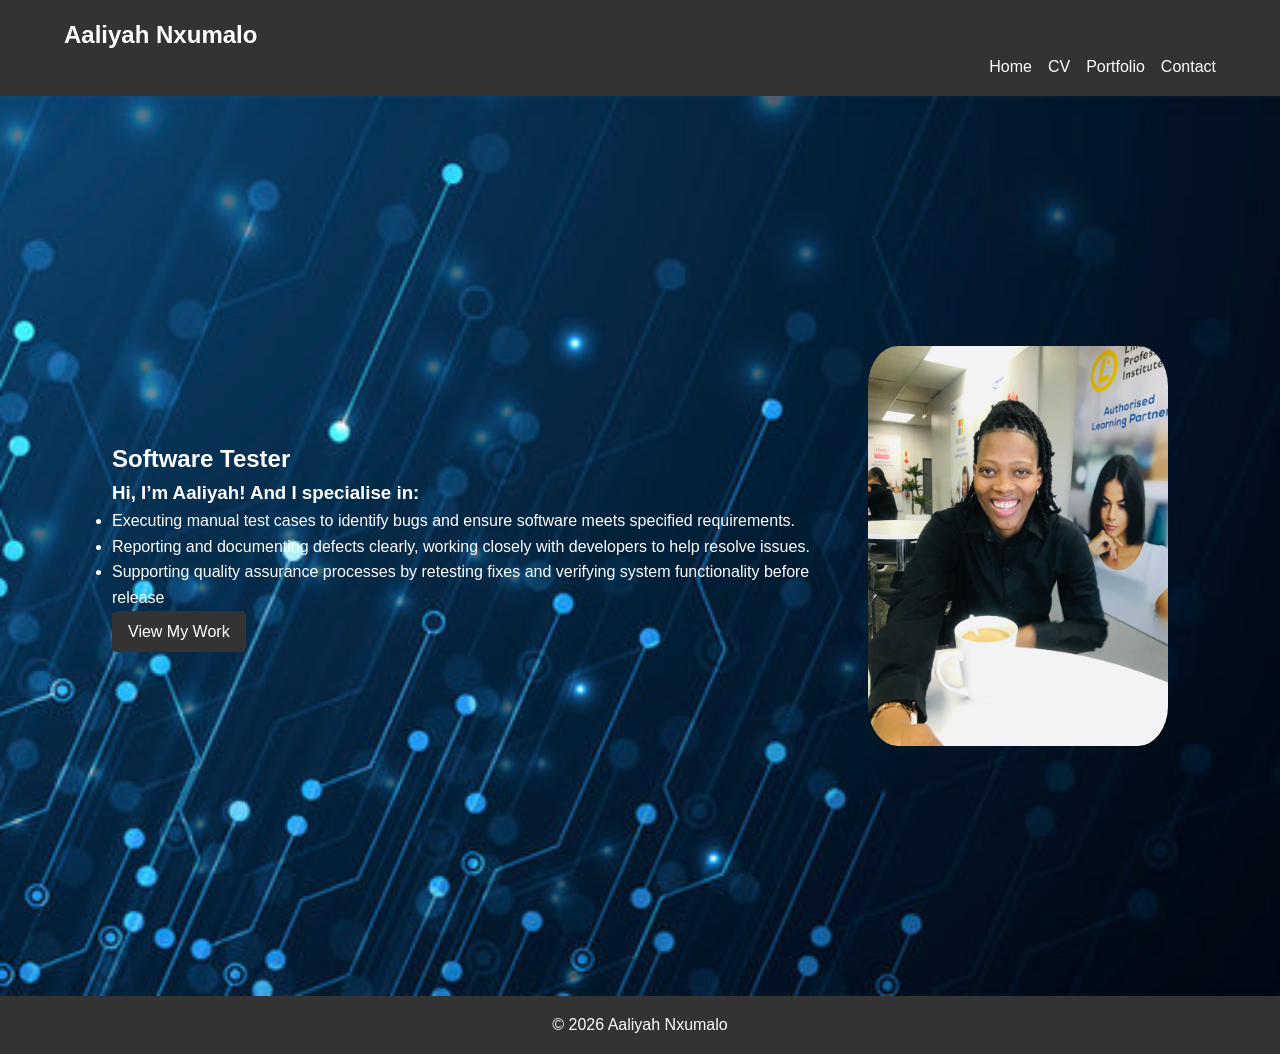
<file: index.html>
<!DOCTYPE html>
<html lang="en">
<head>
    <meta charset="UTF-8">
    <meta name="viewport" content="width=device-width, initial-scale=1.0">
    <title>Aaliyah Nxumalo | Portfolio</title>
    <link rel="stylesheet" href="styles.css">
</head>
<body>
    <!-- Header with Navigation -->
    <header>
        <div class="container">
            <h1 class="logo">Aaliyah Nxumalo</h1>
            <nav aria-label="Main Navigation">
                <ul class="nav-links">
                    <li><a href="index.html">Home</a></li>
                    <li><a href="cv.html">CV</a></li>
                    <li><a href="portfolio.html">Portfolio</a></li>
                    <li><a href="contact.html">Contact</a></li>
                </ul>
                <button class="nav-toggle" aria-label="Toggle navigation">&#9776;</button>
            </nav>
        </div>
    </header>

    <!-- Main Content -->
    <main>
        <!-- Hero Section -->
        <section class="hero" aria-label="Introduction">
            <div class="hero-content">
                <h2>Software Tester</h2>
                <h3>Hi, I’m Aaliyah! And I specialise in: </h3>
                <ul>
                    <li>Executing manual test cases to identify bugs and ensure software meets specified requirements.</li>
                    <li>Reporting and documenting defects clearly, working closely with developers to help resolve issues.</li>
                    <li>Supporting quality assurance processes by retesting fixes and verifying system functionality before release</li>
                </ul>
                <a href="portfolio.html" class="btn">View My Work</a>
            </div>
            <img src="professionalPicture.jpg" alt="Professional photo of Aaliyah Nxumalo">
        </section>

        
    </main>

    <!-- Footer -->
    <footer>
        <p>&copy; 2026 Aaliyah Nxumalo</p>
    </footer>

    <script src="script.js"></script>
</body>
</html>
</file>
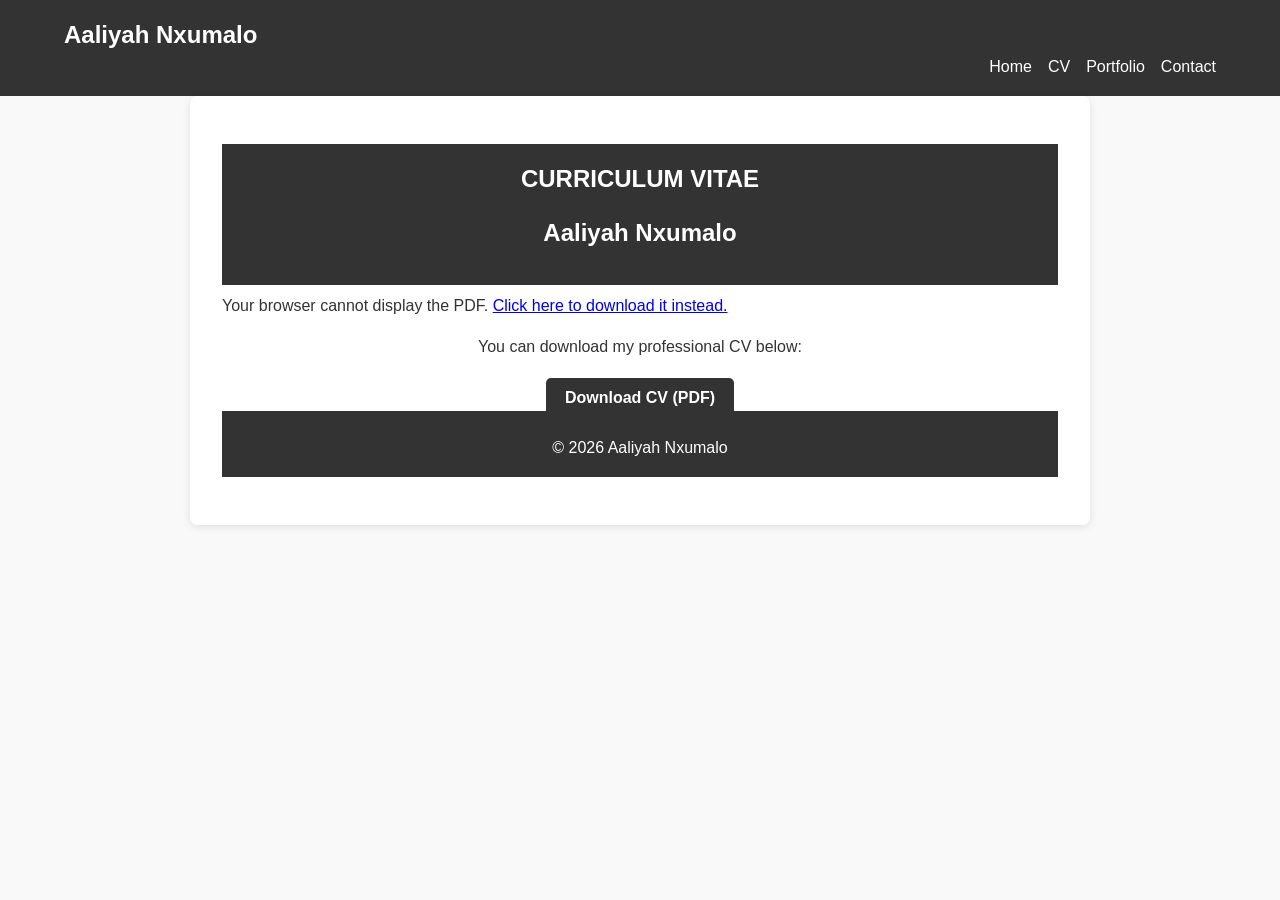
<file: cv.html>
<!DOCTYPE html>
<html lang="en">
<head>
    <meta charset="UTF-8">
    <meta name="viewport" content="width=device-width, initial-scale=1.0">
    <title>CV | Aaliyah Nxumalo</title>
    <link rel="stylesheet" href="styles.css">
</head>
<body>
    <header>
        <div class="container">
            <h1 class="logo">Aaliyah Nxumalo</h1>
            <nav aria-label="Main Navigation">
                <ul class="nav-links">
                    <li><a href="index.html">Home</a></li>
                    <li><a href="cv.html">CV</a></li>
                    <li><a href="portfolio.html">Portfolio</a></li>
                    <li><a href="contact.html">Contact</a></li>
                </ul>
                <button class="nav-toggle" aria-label="Toggle navigation">&#9776;</button>
            </nav>
        </div>
    </header>

    <main>
        <section class="cv-section" aria-label="Curriculum Vitae">
            <header>
                <h1>CURRICULUM VITAE</h1>
                <h2>Aaliyah Nxumalo</h2>
            </header>

            <!-- Display CV -->
            <object 
                data="Aaliyah_Nxumalo_CV.pdf" 
                type="application/pdf" 
                width="100%" 
                height="400px">
                <p>Your browser cannot display the PDF. 
                <a href="Aaliyah_Nxumalo_CV.pdf">Click here to download it instead.</a>
                </p>
            </object>
            <!-- Download Button -->
        <section class="cv-download">
            <p>You can download my professional CV below:</p><br>
            <a href="Aaliyah_Nxumalo_CV.pdf" download class="btn">Download CV (PDF)</a>
        </section>

    <footer>
        <p>&copy; 2026 Aaliyah Nxumalo</p>
    </footer>
</body>
</html>
</file>
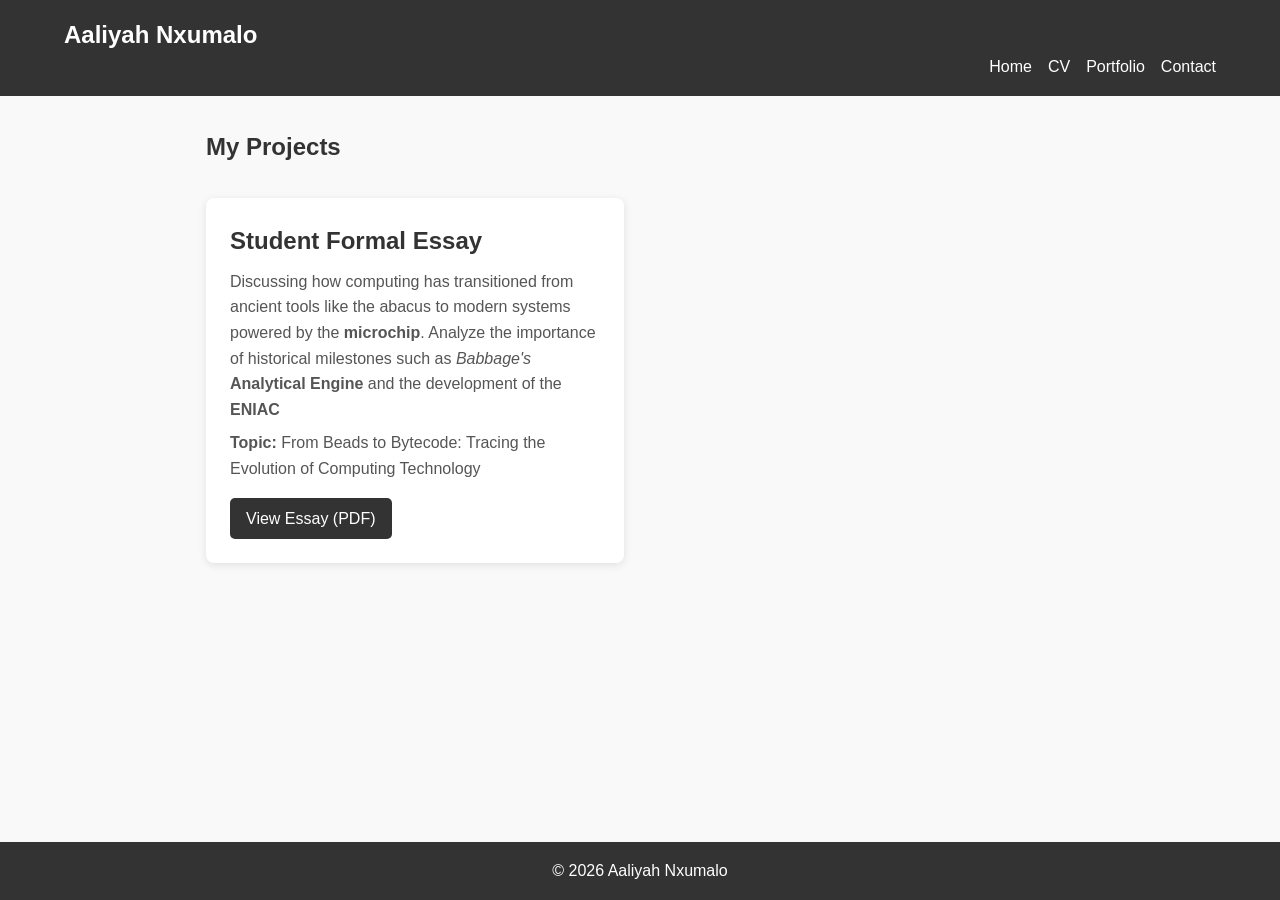
<file: portfolio.html>
<!DOCTYPE html>
<html lang="en">
<head>
    <meta charset="UTF-8">
    <meta name="viewport" content="width=device-width, initial-scale=1.0">
    <title>Aaliyah Nxumalo | Portfolio</title>
    <link rel="stylesheet" href="styles.css">
</head>
<body>
    <!-- Header with Navigation -->
    <header>
        <div class="container">
            <h1 class="logo">Aaliyah Nxumalo</h1>
            <nav aria-label="Main Navigation">
                <ul class="nav-links">
                    <li><a href="index.html">Home</a></li>
                    <li><a href="cv.html">CV</a></li>
                    <li><a href="portfolio.html">Portfolio</a></li>
                    <li><a href="contact.html">Contact</a></li>
                </ul>
                <button class="nav-toggle" aria-label="Toggle navigation">&#9776;</button>
            </nav>
        </div>
    </header>
    <main>
<section class="projects">
    <h1>My Projects</h1>
    <div class="projects-grid">
        <article class="project-card">
            <h2>Student Formal Essay</h2>
            <p>Discussing how computing has transitioned from ancient tools like the abacus to
            modern systems powered by the <strong>microchip</strong>. Analyze the importance of historical
            milestones such as <em>Babbage's</em> <strong>Analytical Engine</strong> and the development of the
            <strong>ENIAC</strong></p>
            <p><strong>Topic:</strong> From Beads to Bytecode: Tracing the Evolution of Computing Technology</p>
            
            
            <section class="essay-download">
            <a href="Essay.pdf" download class="btn">View Essay (PDF)</a>
        </section>
        </article>
    </div>
</section>
</main>
<!-- Footer -->
    <footer>
        <p>&copy; 2026 Aaliyah Nxumalo</p>
    </footer>

    <script src="script.js"></script>

</body>
</html>
</file>
<file: styles.css>
/* Reset default margins, padding, and box-sizing */
* {
    margin: 0;
    padding: 0;
    box-sizing: border-box;
}

/* Body base styles */
body {
    font-family: Arial, sans-serif;
    line-height: 1.6;
    background-color: #f9f9f9;
    color: #333;

    display: flex;
    flex-direction: column;
    min-height: 100vh;

}
main {
    flex: 1; /* ← this pushes the footer to the bottom */
}
/* Container class for consistent width */
.container {
    width: 90%;
    max-width: 1200px;
    margin: 0 auto;
}

/* Header & navigation styles */
header {
    background-color: #333;
    color: white;
    padding: 1rem 0;
}

header .logo {
    font-size: 1.5rem;
}

/* Navigation menu - mobile first */
.nav-links {
    list-style: none;
    display: flex;
    flex-direction: column;
    gap: 1rem;
}

.nav-links a {
    text-decoration: none;
    color: white;
}

/* Mobile toggle button */
.nav-toggle {
    background: none;
    border: none;
    color: white;
    font-size: 2rem;
    cursor: pointer;
    display: block;
}

/* Hero Section */
.hero {
    display: flex;
    flex-direction: column; /* Stack for mobile */
    align-items: center;
    justify-content: center;
    text-align: center;
    padding: 7rem;
    gap: 1.5rem;

    /* Background image settings */
    background-image: url('tech.jpg'); /* Path to your image */
    background-size: cover;        /* Cover entire section */
    background-position: center;   /* Center the image */
    background-repeat: no-repeat;  /* Do not repeat */
    position: relative;            /* Needed for overlay */
    min-height: 100vh;
    color: white;  
}

.hero img {
    max-width: 300px;
    border-radius: 10%;
}

/* Hero button styling */
.hero .btn {
    display: inline-block;
    padding: 0.5rem 1rem;
    background-color: #333;
    color: white;
    text-decoration: none;
    border-radius: 5px;
}

.hero .btn:hover {
    background-color: #555;
}

/* Footer */
footer {
    background-color: #333;
    color: white;
    text-align: center;
    padding: 1rem 0;
    margin-top: 0;
}

/* Responsive styling - tablets & desktops */
@media (min-width: 768px) {
    .nav-links {
        flex-direction: row; /* Horizontal menu on larger screens */
        justify-content: flex-end;
    }
    .nav-toggle {
        display: none; /* hide toggle on desktop */
    }
    .hero {
        flex-direction: row; /* Side by side text and image */
        text-align: left;
        justify-content: space-between;
        gap: 2rem;
    }
}

/* Contact Page Styles */
/* Contact Page Styles */
.contact-section {
    display: grid;
    grid-template-columns: 1fr 1fr;
    grid-template-rows: auto 1fr;
    gap: 1rem;
    max-width: 900px;
    margin: 2rem auto;
    padding: 2rem;
    align-items: center;
}

/* Header (Contact Me title) — left column, top row */
.contact-section > header {
    grid-column: 1;
    grid-row: 1;
    background: none;
    padding: 0;
    color: #333;
}

.contact-section > header h1 {
    font-size: 300%;
    margin-bottom: 0;
}

/* Aside (email, links) — left column, second row */
.contact-section > aside {
    grid-column: 1;
    grid-row: 2;
    align-self: start;
}

.contact-section p {
    text-align: left;
    margin-bottom: 0.75rem;
}

/* Article (form) — right column, spans both rows */
.contact-section > article {
    grid-column: 2;
    grid-row: 1 / 3;
}

/* Responsive: stack on mobile */
@media (max-width: 767px) {
    .contact-section {
        grid-template-columns: 1fr;
    }

    .contact-section > header,
    .contact-section > aside,
    .contact-section > article {
        grid-column: 1;
        grid-row: auto;
    }
}

form {
    display: flex;
    flex-direction: column;
    gap: 1rem;
    background-color: #fff;
    padding: 2rem;
    border-radius: 8px;
    box-shadow: 0 2px 8px rgba(0,0,0,0.1);
}

form label {
    font-weight: bold;
}

form input, form textarea {
    padding: 0.5rem;
    border: 1px solid #ccc;
    border-radius: 5px;
    font-size: 1rem;
    width: 100%;
}

form textarea {
    resize: vertical; /* Allow vertical resizing */
    min-height: 100px;
}

form button {
    padding: 0.7rem 1rem;
    border: none;
    background-color: #333;
    color: white;
    border-radius: 5px;
    cursor: pointer;
    font-size: 1rem;
}

form button:hover {
    background-color: #555;
}

/* Responsive adjustments */
@media (min-width: 768px) {
    form {
        padding: 2.5rem;
    }
}
/* CV / Resume Page Styles */
.cv-section {
    padding: 2rem 1rem;
    max-width: 900px;
    margin: 0 auto;
    background-color: #fff;
    border-radius: 8px;
    box-shadow: 0 2px 8px rgba(0,0,0,0.1);
}

.cv-section h1, .cv-section h2 {
    text-align: center;
    margin-bottom: 1rem;
}

.cv-section h3 {
    margin-top: 1.5rem;
    color: #333;
    border-bottom: 2px solid #333;
    padding-bottom: 0.3rem;
}

.cv-section ul {
    list-style: disc inside;
    margin-top: 0.5rem;
}

.cv-section p {
    margin-top: 0.5rem;
}

/* Responsive adjustments */
@media (min-width: 768px) {
    .cv-section {
        padding: 3rem 2rem;
    }
}
.cv-download {
    text-align: center;
    margin-top: 1rem;
}

.cv-download .btn {
    padding: 0.7rem 1.2rem;
    background-color: #333;
    color: white;
    text-decoration: none;
    border-radius: 5px;
    font-weight: bold;
}

.cv-download .btn:hover {
    background-color: #555;
}

/* Portfolio / Projects Page */
.projects {
    padding: 2rem 1rem;
    max-width: 900px;
    margin: 0 auto;
}

.projects h1 {
    margin-bottom: 2rem;
}

.projects-grid {
    display: grid;
    grid-template-columns: 1fr;
    gap: 2rem;
}

.project-card {
    background-color: #fff;
    border-radius: 8px;
    box-shadow: 0 2px 8px rgba(0,0,0,0.1);
    padding: 1.5rem;
}

.project-card img {
    width: 100%;
    border-radius: 5px;
    margin-bottom: 1rem;
}

.project-card h2 {
    margin-bottom: 0.5rem;
}

.project-card p {
    margin-bottom: 0.5rem;
    color: #555;
}

.project-card .btn {
    display: inline-block;
    margin-top: 0.5rem;
    padding: 0.5rem 1rem;
    background-color: #333;
    color: white;
    text-decoration: none;
    border-radius: 5px;
}

.project-card .btn:hover {
    background-color: #555;
}

@media (min-width: 768px) {
    .projects-grid {
        grid-template-columns: 1fr 1fr;
    }
}

/* The animation: moves from far left off-screen to its natural position */
@keyframes slideInFromLeft {
    from { transform: translateX(-120%); opacity: 0; }
    to   { transform: translateX(0);    opacity: 1; }
}

/* Form starts hidden and off to the left */
form {
    opacity: 0;
    transform: translateX(-120%);
}

/* When JS adds this class, the animation runs */
form.slide-in {
    animation: slideInFromLeft 3s ease forwards;
}
</file>
